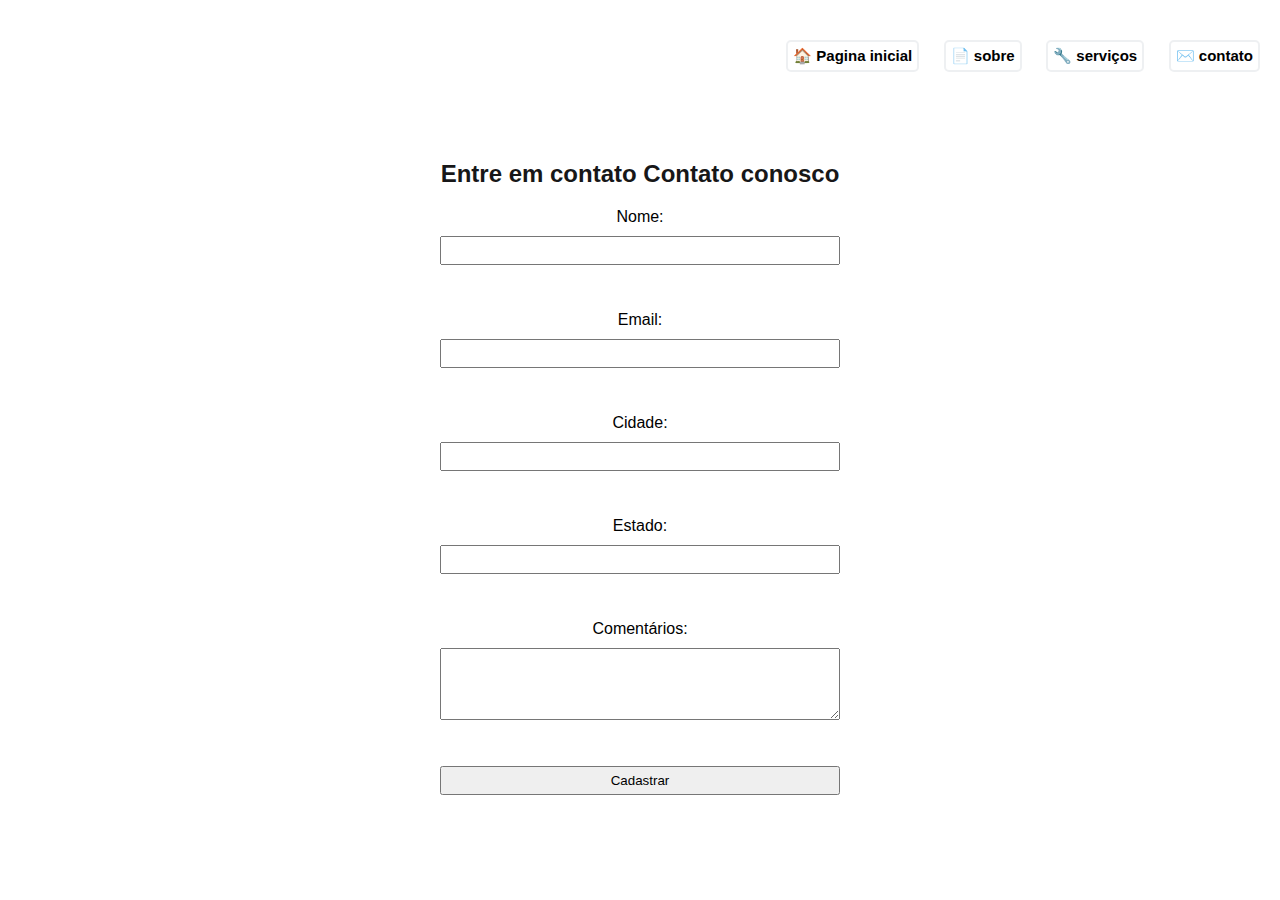
<file: contato.html>
<!DOCTYPE html>
<html lang="pt-br">
<head>
    <meta charset="UTF-8">
    <meta name="viewport" content="width=device-width, initial-scale=1.0">
    <title>Entre em contato conosco</title>
    <link rel="stylesheet" href="style.css">
</head>
<body>
    <header>
    </header>
    <!DOCTYPE html>
    <html lang="pt-BR">
    <head>
        <meta charset="UTF-8">
        <meta name="viewport" content="width=device-width, initial-scale=1.0">
        <title>Formulário de Cadastro</title>
    </head>
    <body>
        <h1>Entre em contato Contato conosco</h1>
        <form action="processar_cadastro.php" method="POST">
            <label for="nome">Nome:</label>
            <input type="text" id="nome" name="nome" required><br><br>
    
            <label for="email">Email:</label>
            <input type="email" id="email" name="email" required><br><br>
    
            <label for="cidade">Cidade:</label>
            <input type="text" id="cidade" name="cidade" required><br><br>
    
            <label for="estado">Estado:</label>
            <input type="text" id="estado" name="estado" maxlength="2" required><br><br>
    
            <label for="comentarios">Comentários:</label>
            <textarea id="comentarios" name="comentarios" rows="4" required></textarea><br><br>
            <input type="submit" value="Cadastrar">
        </form>
        <div class="botoes-container">
            <a href="index.html" class="botao-extra">🏠 Pagina inicial</a>
            <a href="sobre.html" class="botao-extra">📄 sobre</a>
            <a href="servicos.html" class="botao-extra">🔧 serviços</a>
            <a href="contato.html" class="botao-extra">✉️ contato</a>
</div>
        </div>
</footer>
    </body>
    </html>
</file>
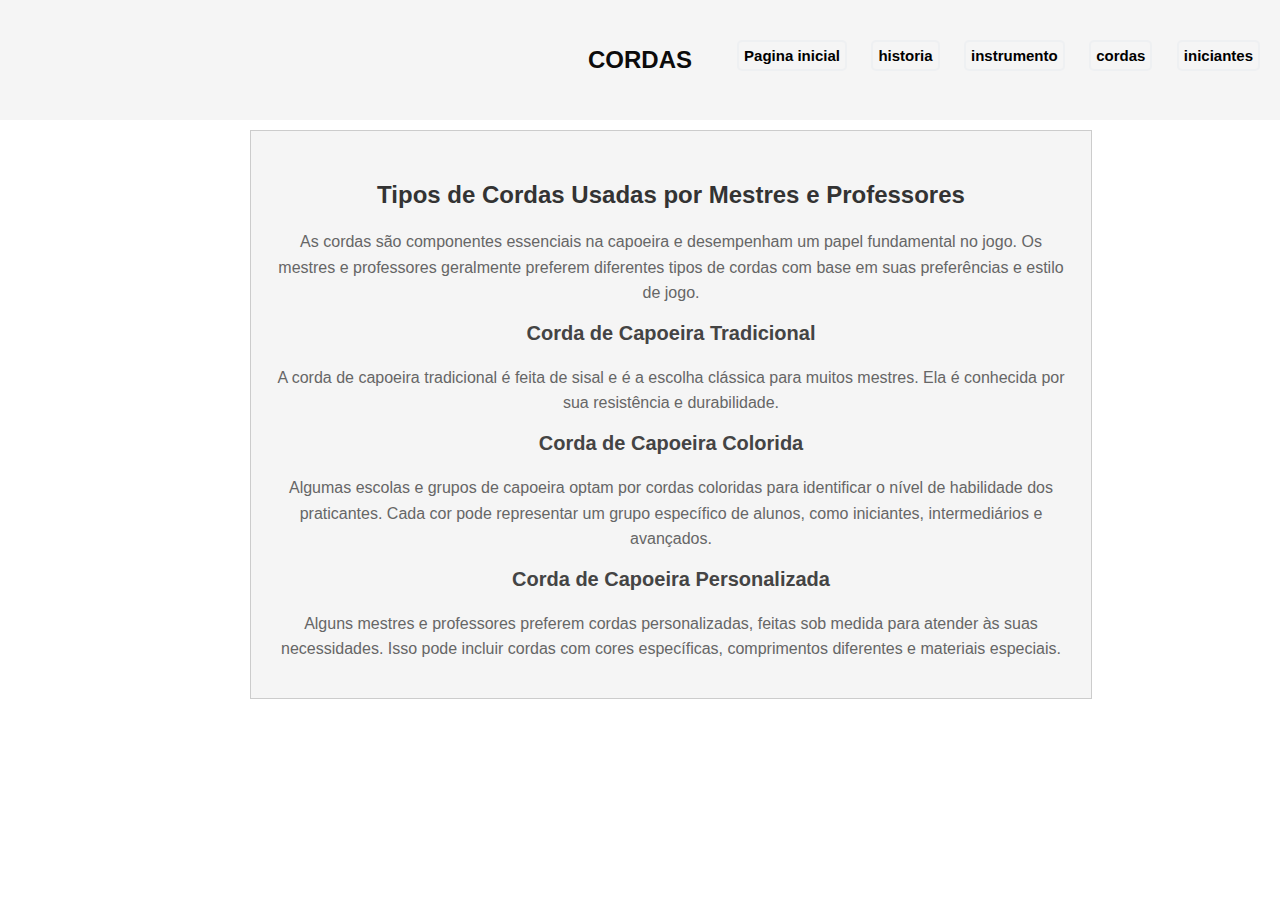
<file: cordas.html>
<!DOCTYPE html>
<html lang="pt-br">
<head>
    <meta charset="UTF-8">
    <meta name="viewport" content="width=device-width, initial-scale=1.0">
    <header class="meu-cabecalho">
        <h1>CORDAS</h1>
    </header>
    
    <title>Cordas</title>
    <link rel="stylesheet" href="style.css">
    <div class="conteudo">
        <section class="cordas">
           
            <h2>Tipos de Cordas Usadas por Mestres e Professores</h2>
            <p>As cordas são componentes essenciais na capoeira e desempenham um papel fundamental no jogo. Os mestres e professores geralmente preferem diferentes tipos de cordas com base em suas preferências e estilo de jogo.</p>
            
            <h3>Corda de Capoeira Tradicional</h3>
            <p>A corda de capoeira tradicional é feita de sisal e é a escolha clássica para muitos mestres. Ela é conhecida por sua resistência e durabilidade.</p>

            <h3>Corda de Capoeira Colorida</h3>
            <p>Algumas escolas e grupos de capoeira optam por cordas coloridas para identificar o nível de habilidade dos praticantes. Cada cor pode representar um grupo específico de alunos, como iniciantes, intermediários e avançados.</p>

            <h3>Corda de Capoeira Personalizada</h3>
            <p>Alguns mestres e professores preferem cordas personalizadas, feitas sob medida para atender às suas necessidades. Isso pode incluir cordas com cores específicas, comprimentos diferentes e materiais especiais.</p>
        </section>

        <!-- Botões para outras páginas -->
        <div class="botoes-container">
            <a href="index.html" class="botao-extra">Pagina inicial</a>
            <a href="historia.html" class="botao-extra">historia</a>
            <a href="instrumentos.html" class="botao-extra">instrumento</a>
            <a href="cordas.html" class="botao-extra">cordas</a>
            <a href="iniciantes.html" class="botao-extra">iniciantes</a>
        </div>
    </div>
</body>
</html>
</file>
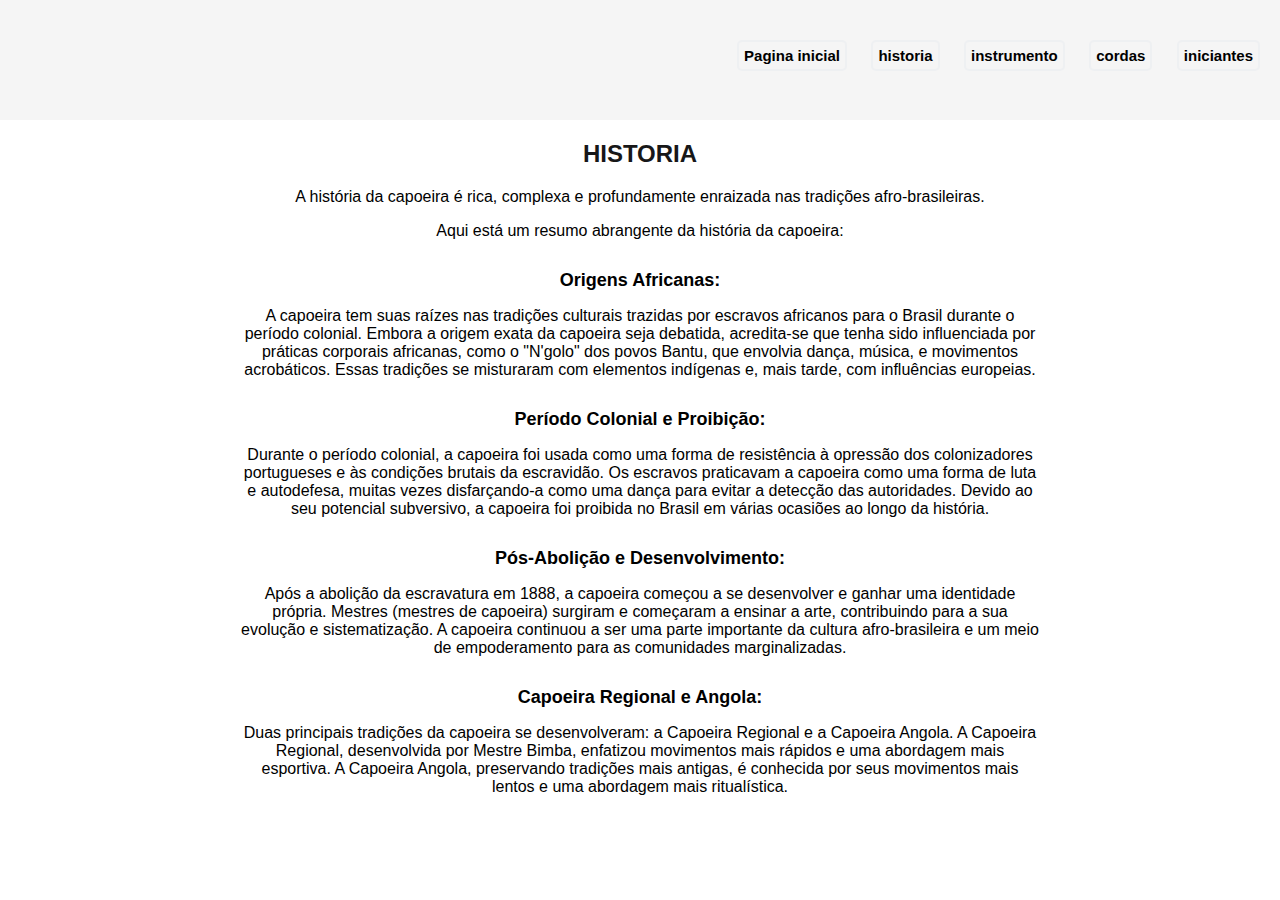
<file: historia.html>
<!DOCTYPE html>
<html lang="pt-br">
<head>
    <meta charset="UTF-8">
    <meta name="viewport" content="width=device-width, initial-scale=1.0">
    <title>HISTORIA</title>
    <link rel="stylesheet" href="style.css">
    <header class="meu-cabecalho">
    </header>
        <h1></h1>
    <div class="conteudo">
        <h1>HISTORIA</h1>
       <p> A história da capoeira é rica, complexa e profundamente enraizada nas tradições afro-brasileiras.</p>
        <p>Aqui está um resumo abrangente da história da capoeira:</p>

        <h2>Origens Africanas:</h2>
        <p>A capoeira tem suas raízes nas tradições culturais trazidas por escravos africanos para o Brasil durante o período colonial. Embora a origem exata da capoeira seja debatida, acredita-se que tenha sido influenciada por práticas corporais africanas, como o "N'golo" dos povos Bantu, que envolvia dança, música, e movimentos acrobáticos. Essas tradições se misturaram com elementos indígenas e, mais tarde, com influências europeias.</p>
        
        <h2>Período Colonial e Proibição:</h2>
        
        <p>Durante o período colonial, a capoeira foi usada como uma forma de resistência à opressão dos colonizadores portugueses e às condições brutais da escravidão. Os escravos praticavam a capoeira como uma forma de luta e autodefesa, muitas vezes disfarçando-a como uma dança para evitar a detecção das autoridades. Devido ao seu potencial subversivo, a capoeira foi proibida no Brasil em várias ocasiões ao longo da história.</P>
        
        <h2>Pós-Abolição e Desenvolvimento:</h2>
        
        <p>Após a abolição da escravatura em 1888, a capoeira começou a se desenvolver e ganhar uma identidade própria. Mestres (mestres de capoeira) surgiram e começaram a ensinar a arte, contribuindo para a sua evolução e sistematização. A capoeira continuou a ser uma parte importante da cultura afro-brasileira e um meio de empoderamento para as comunidades marginalizadas.</p>
        
        <h2>Capoeira Regional e Angola:</h2>
        
        <p>Duas principais tradições da capoeira se desenvolveram: a Capoeira Regional e a Capoeira Angola. A Capoeira Regional, desenvolvida por Mestre Bimba, enfatizou movimentos mais rápidos e uma abordagem mais esportiva. A Capoeira Angola, preservando tradições mais antigas, é conhecida por seus movimentos mais lentos e uma abordagem mais ritualística.</p>
        

        <!-- Botões para outras páginas -->
        <div class="botoes-container">
            <a href="index.html" class="botao-extra">Pagina inicial</a>
            <a href="historia.html" class="botao-extra">historia</a>
            <a href="instrumentos.html" class="botao-extra">instrumento</a>
            <a href="cordas.html" class="botao-extra">cordas</a>
            <a href="iniciantes.html" class="botao-extra">iniciantes</a>
        </div>
    </div>
</body>
</html>
</file>
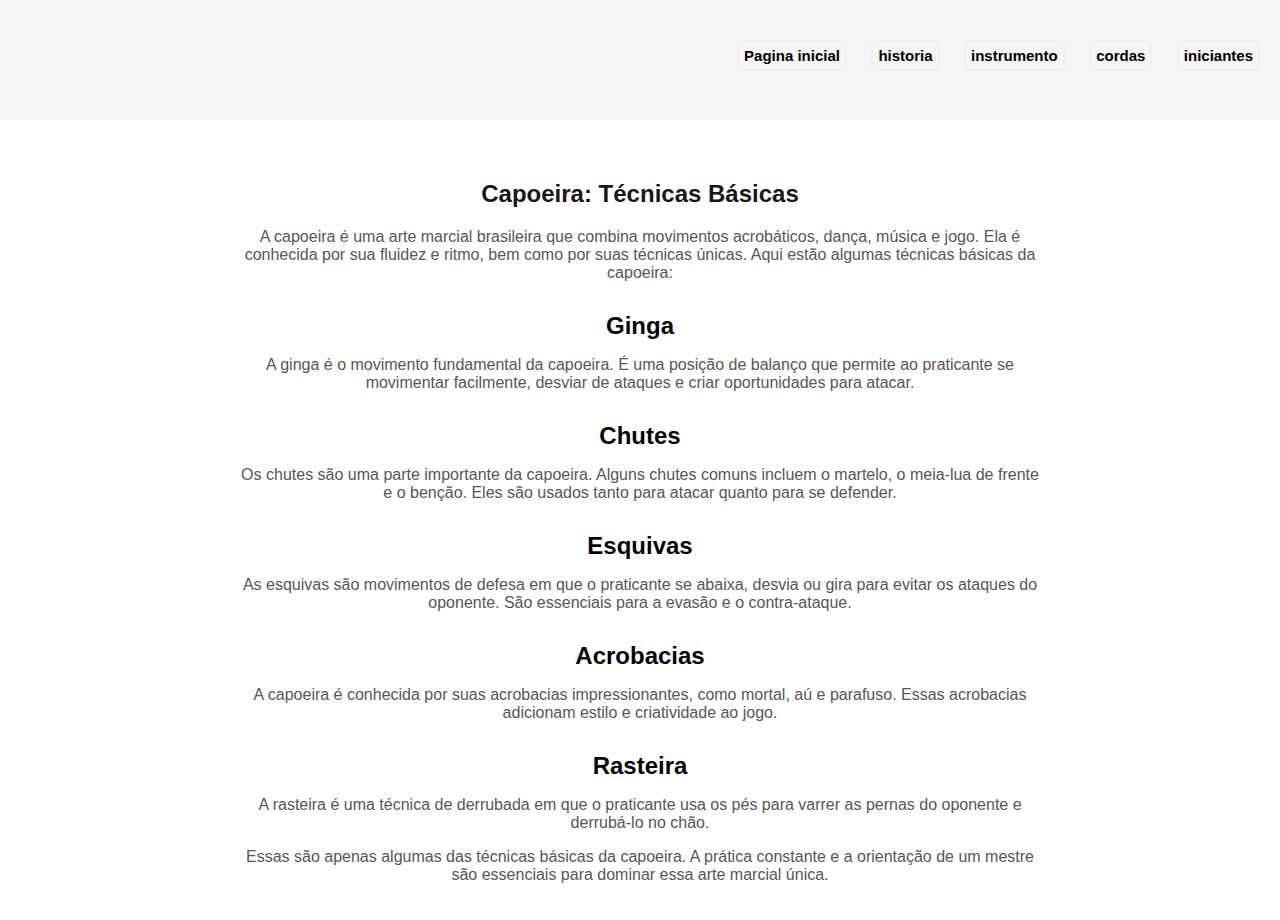
<file: iniciantes.html>
<!DOCTYPE html>
<html lang="pt-br">
<head>
    <meta charset="UTF-8">
    <meta name="viewport" content="width=device-width, initial-scale=1.0">
    <title>HISTORIA</title>
    <link rel="stylesheet" href="style.css">
    <header class="meu-cabecalho">
        <h1></h1>
    </header>
        <h1></h1>
    <div class="conteudo">
        <h1>Capoeira: Técnicas Básicas</h1>

    <p>A capoeira é uma arte marcial brasileira que combina movimentos acrobáticos, dança, música e jogo. Ela é conhecida por sua fluidez e ritmo, bem como por suas técnicas únicas. Aqui estão algumas técnicas básicas da capoeira:</p>

    <h2>Ginga</h2>
    <p>A ginga é o movimento fundamental da capoeira. É uma posição de balanço que permite ao praticante se movimentar facilmente, desviar de ataques e criar oportunidades para atacar.</p>

    <h2>Chutes</h2>
    <p>Os chutes são uma parte importante da capoeira. Alguns chutes comuns incluem o martelo, o meia-lua de frente e o benção. Eles são usados tanto para atacar quanto para se defender.</p>

    <h2>Esquivas</h2>
    <p>As esquivas são movimentos de defesa em que o praticante se abaixa, desvia ou gira para evitar os ataques do oponente. São essenciais para a evasão e o contra-ataque.</p>

    <h2>Acrobacias</h2>
    <p>A capoeira é conhecida por suas acrobacias impressionantes, como mortal, aú e parafuso. Essas acrobacias adicionam estilo e criatividade ao jogo.</p>

    <h2>Rasteira</h2>
    <p>A rasteira é uma técnica de derrubada em que o praticante usa os pés para varrer as pernas do oponente e derrubá-lo no chão.</p>

    <p>Essas são apenas algumas das técnicas básicas da capoeira. A prática constante e a orientação de um mestre são essenciais para dominar essa arte marcial única.</p>
<!-- Botões para outras páginas -->
<div class="botoes-container">
    <a href="index.html" class="botao-extra">Pagina inicial</a>
    <a href="historia.html" class="botao-extra">historia</a>
    <a href="instrumentos.html" class="botao-extra">instrumento</a>
    <a href="cordas.html" class="botao-extra">cordas</a>
    <a href="iniciantes.html" class="botao-extra">iniciantes</a>
<style>
    /* Estilos para o cabeçalho */
    .meu-cabecalho {
        background-size: cover;
        background-position: center;
        color: #000000;
        text-align: center;
  
    }

    .meu-cabecalho h1 {
        font-size: 2rem;
    }

    /* Estilos para o conteúdo */
    .conteudo {
        max-width: 800px;
        margin: 0 auto;
        padding: 20px;
    }

    .conteudo h2 {
        font-size: 1.5rem;
        color: #050505; /* Cor do texto dos títulos */
    }

    .conteudo p {
        font-size: 1rem;
        color: #575656; /* Cor do texto do conteúdo */
    }

    /* Estilos para os botões */
    .botoes-container {
        text-align: center;
        margin-top: 20px;
    }

    .botoes-container a {
        display: inline-block;
        padding: 10px 20px;
        background-color: #020202;
        color: #111010;
        text-decoration: none;
        margin: 5px;
        border-radius: 5px;
        font-weight: bold;
        transition: background-color 0.3s;
    }

    .botoes-container a:hover {
        background-color: #0056b3;
    }
</style>

</body>
</html>
</file>
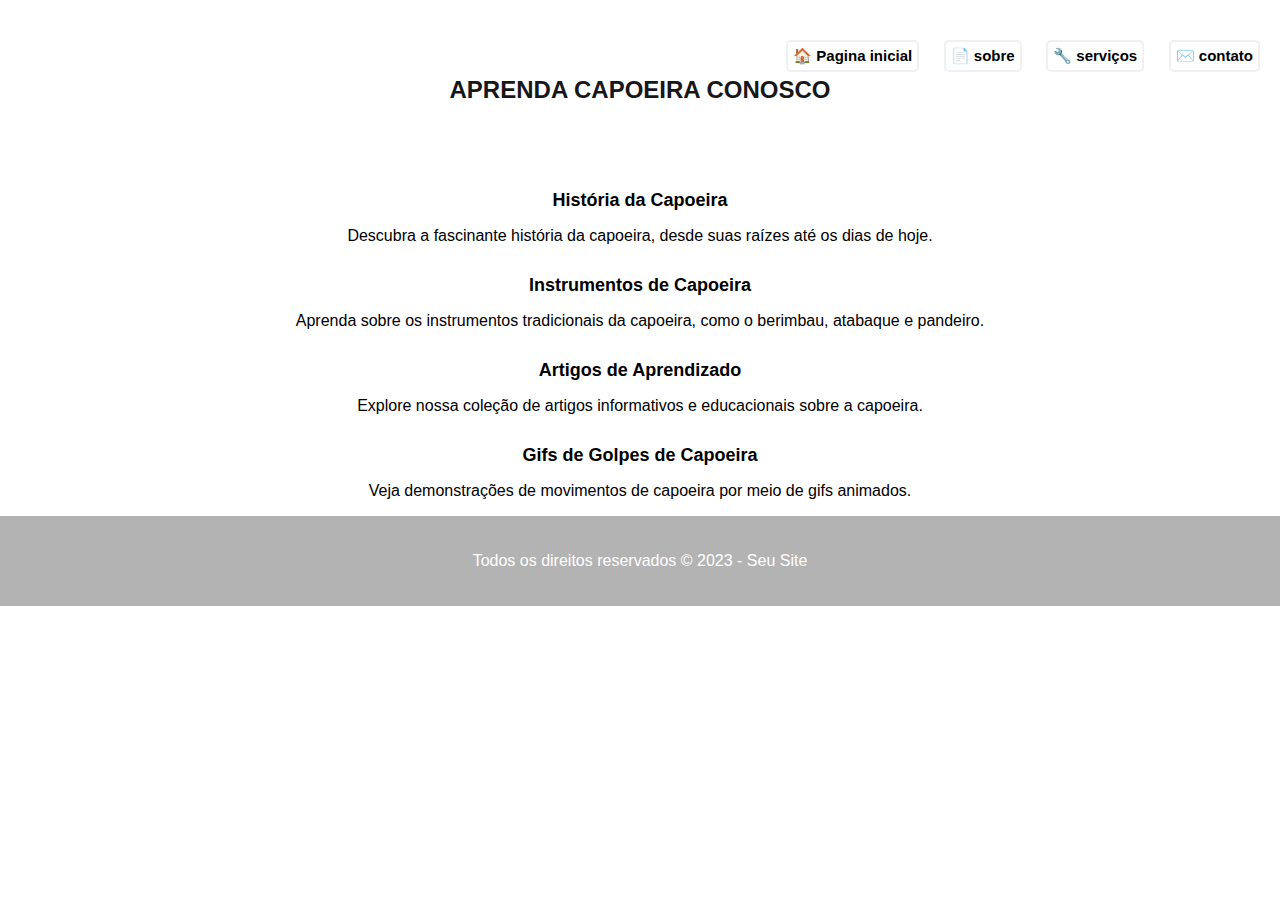
<file: servicos.html>
<!DOCTYPE html>
<html lang="pt-br">
<head>
    <meta charset="UTF-8">
    <meta name="viewport" content="width=device-width, initial-scale=1.0">
    <title>Serviços</title>
    <link rel="stylesheet" href="style.css">
</head>
<body><h1></h1>
            <title>Serviços de Aprendizado de Capoeira</title>
            <link rel="stylesheet" href="style.css">
    
            <header>
                <h1>Aprenda Capoeira Conosco</h1>
            </header>
                <h2>História da Capoeira</h2>
                <p>Descubra a fascinante história da capoeira, desde suas raízes até os dias de hoje.</p>
        
                <h2>Instrumentos de Capoeira</h2>
                <p>Aprenda sobre os instrumentos tradicionais da capoeira, como o berimbau, atabaque e pandeiro.</p>
        
                <h2>Artigos de Aprendizado</h2>
                <p>Explore nossa coleção de artigos informativos e educacionais sobre a capoeira.</p>
        
                <h2>Gifs de Golpes de Capoeira</h2>
                <p>Veja demonstrações de movimentos de capoeira por meio de gifs animados.</p>
        
                <!-- Adicione mais informações e conteúdo educativo sobre capoeira -->
        
                <!-- Adicione o código das redes sociais aqui (como mencionado anteriormente) -->
            </div>
        </body>
        </html>


        </div>
    </section>
    <footer>
        <p>Todos os direitos reservados &copy; 2023 - Seu Site</p>
    </footer>
    <div class="botoes-container">
        <a href="index.html" class="botao-extra">🏠 Pagina inicial</a>
        <a href="sobre.html" class="botao-extra">📄 sobre</a>
        <a href="servicos.html" class="botao-extra">🔧 serviços</a>
        <a href="contato.html" class="botao-extra">✉️ contato</a>
    </div>
</div>
</body>
</html>
</file>
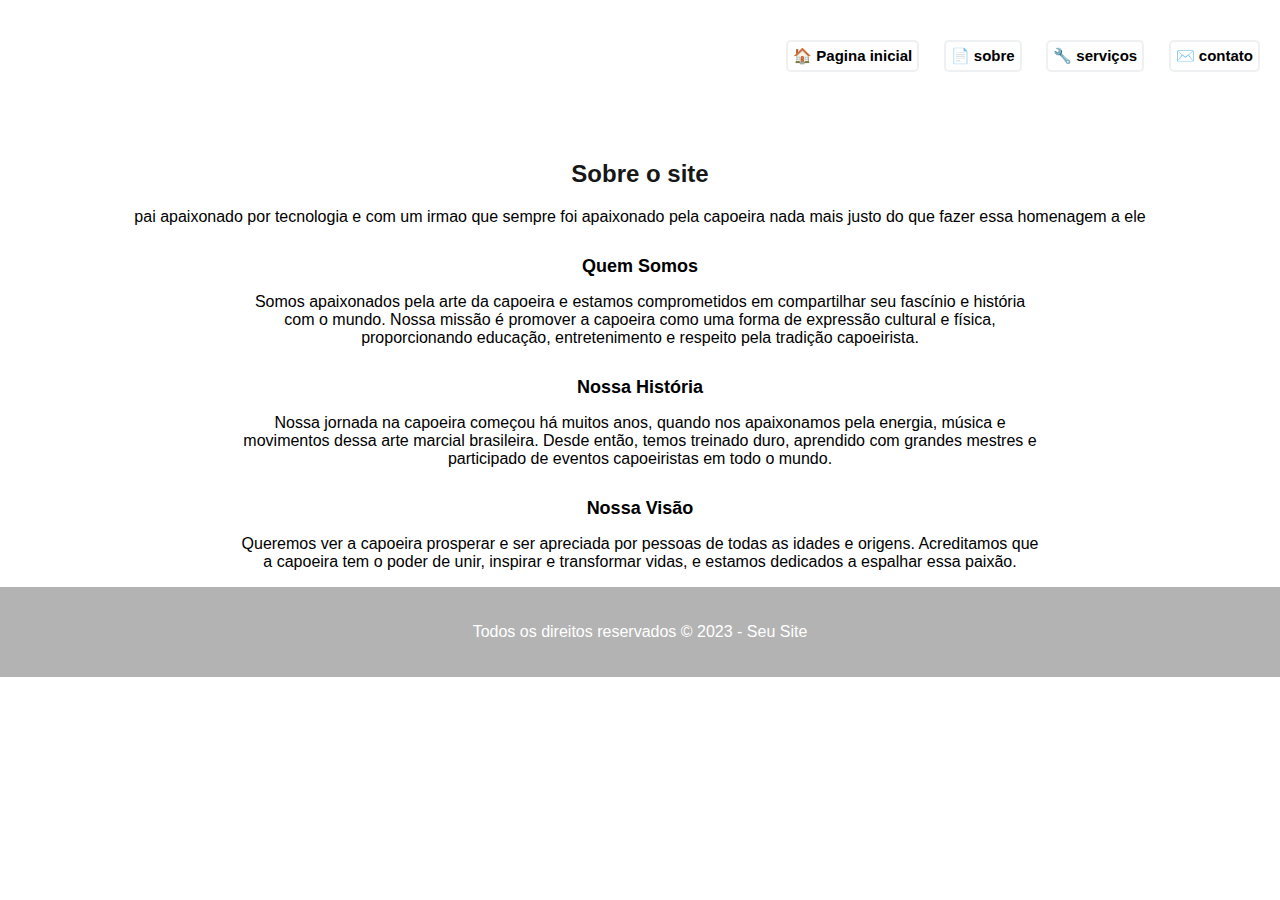
<file: sobre.html>
<!DOCTYPE html>
<html lang="pt-br">
<head>
    <meta charset="UTF-8">
    <meta name="viewport" content="width=device-width, initial-scale=1.0">
    <title>Sobre Nós</title>
    <link rel="stylesheet" href="style.css">
</head>
<body>
    <header>
        <h1></h1>
        <p>pai apaixonado por tecnologia e com um irmao que sempre foi apaixonado pela capoeira nada mais justo do que fazer essa homenagem a ele</p>
    </header>
    <h1>Sobre o site</h1>
    <p>pai apaixonado por tecnologia e com um irmao que sempre foi apaixonado pela capoeira nada mais justo do que fazer essa homenagem a ele</p>
</header>
<div class="conteudo">
    <h2>Quem Somos</h2>
    <p>Somos apaixonados pela arte da capoeira e estamos comprometidos em compartilhar seu fascínio e história com o mundo. Nossa missão é promover a capoeira como uma forma de expressão cultural e física, proporcionando educação, entretenimento e respeito pela tradição capoeirista.</p>

    <h2>Nossa História</h2>
    <p>Nossa jornada na capoeira começou há muitos anos, quando nos apaixonamos pela energia, música e movimentos dessa arte marcial brasileira. Desde então, temos treinado duro, aprendido com grandes mestres e participado de eventos capoeiristas em todo o mundo.</p>

    <h2>Nossa Visão</h2>
    <p>Queremos ver a capoeira prosperar e ser apreciada por pessoas de todas as idades e origens. Acreditamos que a capoeira tem o poder de unir, inspirar e transformar vidas, e estamos dedicados a espalhar essa paixão.</p>
</div>

<!-- Adicione o código das redes sociais aqui (como mencionado anteriormente) -->

</body>
</html>
    <footer>
        <p>Todos os direitos reservados &copy; 2023 - Seu Site</p>
    </footer>
    <div class="botoes-container">
        <a href="index.html" class="botao-extra">🏠 Pagina inicial</a>
        <a href="sobre.html" class="botao-extra">📄 sobre</a>
        <a href="servicos.html" class="botao-extra">🔧 serviços</a>
        <a href="contato.html" class="botao-extra">✉️ contato</a>
    </div>
</div>
</body>
</html>
</file>
<file: style.css>
/* Estilos gerais */
body {
    font-family: Arial, sans-serif;
    margin: 0;
    padding: 0;
}

header {
    background-color: #333;
    color: #fff;
    padding: 10px;
}

nav {
    background-color: #444;
    color: #fff;
    padding: 10px;
}

main {
    padding: 20px;
}

footer {
    background-color: #333;
    color: #fff;
    padding: 10px;
}

/* Estilos específicos */
h1 {
    margin: 0;
}

h2 {
    margin-top: 30px;
}
nav ul {
    list-style: none;
    margin: 0;
    padding: 0;
    display: flex;
    justify-content: center;
}

nav li {
    margin: 0 10px;
}

nav a {
    text-decoration: none;
    color: #fff;
    padding: 5px;
    border-radius: 5px;
}

nav a:hover {
    background-color: #070707;
}
main section {
    border: 1px solid #ddd;
    border-radius: 5px;
    padding: 20px;
    margin-bottom: 20px;
}
footer {
    background-color: #333;
    color: #fff;
    padding: 10px;
    text-align: center;
}
form {
    display: flex;
    flex-direction: column;
    max-width: 400px;
    margin: 0 auto;
}

label,
input,
textarea {
    margin-bottom: 10px;
}

input,
textarea {
    padding: 5px;
}

button {
    padding: 8px 15px;
    background-color: #555;
    color: #161515;
    border: none;
    border-radius: 5px;
    cursor: pointer;
}

button:hover {
    background-color: #333;
}
.social-icons {
    list-style: none;
    display: flex;
    justify-content: center;
    margin: 10px 0;
    padding: 0;
}

.social-icons li {
    margin: 0 10px;
}

.social-icons img {
    width: 30px;
    height: 30px;
}
button {
    /* Estilos anteriores */
    transition: background-color 0.3s ease;
}

button:hover {
    background-color: #f7f7f7;
    transform: scale(1.1);
}
.image-gallery {
    display: flex;
    justify-content: space-between;
}

.image-gallery img {
    width: 30%;
    border-radius: 5px;
}
.testimonials {
    display: flex;
    justify-content: space-between;
}

.testimonial {
    text-align: center;
    max-width: 300px;
    margin: 0 auto;
}

.testimonial img {
    width: 100px;
    border-radius: 50%;
    margin-bottom: 10px;
}

.testimonial p {
    font-style: italic;
}

.testimonial span {
    font-weight: bold;
}
.image-carousel {
    display: flex;
    overflow-x: auto;
    scroll-snap-type: x mandatory;
}

.image-carousel img {
    width: 100%;
    scroll-snap-align: start;
}
.fade-in {
    opacity: 0;
}

.fade-in.show {
    opacity: 1;
    transition: opacity 1s ease;
}
.faq {
    display: flex;
    flex-direction: column;
    gap: 20px;
}

.question {
    border: 1px solid #ddd;
    padding: 10px;
    border-radius: 5px;
}
.faq {
    display: flex;
    flex-direction: column;
    gap: 20px;
}

.question {
    border: 1px solid #ddd;
    padding: 10px;
    border-radius: 5px;
}
.back-to-top {/* botao apenas no final da pagina,pagina voltar a pagina inicial*/
    display: none;
    position: fixed;
    bottom: 20px;
    right: 20px;
    padding: 10px 20px;
    background-color: #fafafa;
    color: #0f0f0f;
    border: none;
    border-radius: 5px;
    cursor: pointer;
}

.back-to-top.show {
    display: block;
}
/* Cor principal para o cabeçalho */
header {
    background-color: #1a237e;
    color: #0e0d0d;
}
/* Estilize o link ao passar o mouse */
a:hover {
    background-color: #f3f1ee;
}
body {
    background-color: #f5f5f5;
}
#back-to-top-btn {/* botao visivel na pagina voltar a pagina inicial*/
    position: fixed;
    bottom: 30px;
    right: 30px;
    background-color: #b3b1b1;
    color: #fff;
    border: none;
    border-radius: 50%;
    width: 40px;
    height: 40px;
    font-size: 20px;
    display: flex;
    align-items: center;
    justify-content: center;
    cursor: pointer;
    opacity: 0.7;
    z-index: 9999;
}

#back-to-top-btn:hover {
    opacity: 1;
}
/* Estilização do cabeçalho */
header {
    background-color: #ededee;
    color: #161718;
    padding: 20px;
    text-align: center;
    font-family: 'Sua Fonte Personalizada', sans-serif;
    font-size: 24px;
    text-transform: uppercase;
}

header h1 {
    margin: 0;
}

header p {
    font-size: 18px;
}

/* Estilização do menu de navegação */
nav {
    background-color: #e8e8ec ;
    padding: 10px;
}

nav ul {
    list-style: none;
    margin: 0;
    padding: 0;
    display: flex;
    justify-content: center;
}

nav li {
    margin: 0 10px;
}

nav a {
    text-decoration: none;
    color: #00000000;
    font-size: 18px;
    padding: 5px;
    border-radius: 5px;
}

nav a:hover {
    background-color: #0c0c0c;
}
/* Estilização das seções */
section {
    padding: 40px;
}

section h2 {
    color: #2a36b8;
    font-size: 28px;
    margin-bottom: 20px;
}

section p {
    font-size: 16px;
    line-height: 1.6;
}
/* Estilos para dispositivos móveis */
@media (max-width: 767px) {
    /* Adicione os estilos aqui */
}
.img-responsive {
    max-width: 100%;
    height: auto;
}
/* Container para as seções em formato de colunas */
.sections-container {
    display: flex;
    flex-wrap: wrap;
    justify-content: space-between; /* ou justify-content: space-around; */
}

/* Estilo para cada seção */
section {
    width: 48%; /* Ajuste o tamanho das colunas conforme necessário */
    margin-bottom: 20px;
}
/* Container para as seções em formato de colunas */
.sections-container {
    display: flex;
    flex-wrap: wrap;
    justify-content: space-between; /* ou justify-content: space-around; */
}

/* Estilo para cada seção */
section {
    width: 48%; /* Ajuste o tamanho das colunas conforme necessário */
    margin-bottom: 20px;
}
/* Estilização do cabeçalho */
header {
    background-color: #050505;
    color: #000000;
    padding: 20px;
    text-align: center; /* Centralizar o conteúdo do cabeçalho */
    font-family: 'Sua Fonte Personalizada', sans-serif;
    font-size: 24px;
    text-transform: uppercase;
}
/* Estilização do cabeçalho */
header {
    background-color: #fff;
    color: #fff;
    padding: 20px;
    text-align: center;
    font-family: 'Sua Fonte Personalizada', sans-serif;
    font-size: 24px;
    text-transform: uppercase;
    height: 100px; /* Altura do cabeçalho */
    display: flex;
    justify-content: center;
    align-items: center;
}
/* Estilização do rodapé */
footer {
    background-color: #f1f2f8;
    color: #fff;
    padding: 20px 0;
}

.footer-content {
    display: flex;
    justify-content: space-between;
    max-width: 1200px;
    margin: 0 auto;
}

.footer-section {
    flex: 1;
    padding: 0 20px;
}

.footer-section h3 {
    font-size: 20px;
}

.footer-section p {
    font-size: 14px;
}

.footer-section a {
    display: block;
    margin-bottom: 5px;
    color: #fff;
    text-decoration: none;
}

.footer-bottom {
    background-color: #b3b3b3;
    text-align: center;
    padding: 10px 0;
}

.footer-bottom p {
    font-size: 12px;
}
/* Estilo para as seções */
section {
    display: inline-block;
    width: calc(33.33% - 20px);
    margin: 10px;
    padding: 20px;
    text-align: center;
    font-size: 1.2rem;
    background-color: #f0f0f0;
}

/* Estilo para o rodapé */
footer {
    background-color: #333;
    padding: 10px;
    text-align: center;
    color: #fff;
}

/* Estilo para os ícones sociais */
.social-icons a {
    color: #fff;
    font-size: 24px;
    margin-right: 10px;
}
/* Estilos comuns para todas as páginas */
body {
    margin: 0;
    padding: 0;
    font-family: Arial, sans-serif;
}


nav ul {
    list-style: none;
    margin: 0;
    padding: 0;
}

nav li {
    display: inline-block;
    margin-right: 20px;
}

nav a {
    color: #fff;
    text-decoration: none;
    font-size: 1.2rem;
}

section {
    padding: 20px;
    text-align: center;
    font-size: 1.2rem;
    background-color: #f0f0f0;
    margin-bottom: 20px;
}

.conteudo {
    max-width: 800px;
    margin: 0 auto;
}

footer {
    background-color: #ebe1e1;
    padding: 10px;
    text-align: center;
    color: #020202;
}

/* Estilos específicos para botões */
.botoes {
    display: flex;
    justify-content: center;
    margin-top: 20px;
}

.botao {
    display: inline-block;
    padding: 10px 20px;
    background-color: #000000;
    color: #fff;
    text-decoration: none;
    margin: 0 10px;
    border-radius: 5px;
}
/* ... estilos anteriores ... */

#inicio, #sobre, #servicos {
    display: flex;
    justify-content: space-around;
}
/* Seletor para o título */
h1 {
    font-family: "Nome da Fonte", sans-serif; /* Substitua pelo nome da fonte desejada */
    font-size: 37px; /* Tamanho da fonte */
    font-weight: bold; /* Peso da fonte (bold, normal, etc.) */
    color: #070707; /* Cor da fonte (vermelho) */
    text-align: center; /* Alinhamento do texto (centralizado) */
    /* Outros estilos de fonte, como itálico ou sublinhado, se desejado */
}
/* Estilo para centralizar os botões no canto superior */
.botoes-container {
    position: absolute;
    top: 20px; /* Ajuste a distância da borda superior conforme necessário */
    right: 20px; /* Ajuste a distância da borda direita conforme necessário */
}

/* Estilo dos botões */
.botao {
    background-color: #f2f2f2; /* Defina a cor de fundo que desejar */
    padding: 10px 20px; /* Ajuste o preenchimento conforme necessário */
    margin: 5px; /* Espaçamento entre os botões */
    border: none;
    border-radius: 5px; /* Borda arredondada */
    text-align: center;
    text-decoration: none;
    display: inline-block;
    font-size: 16px;
    cursor: pointer;
}

/* Altere a cor do texto dos botões, se necessário */
.botao a {
    color: #333; /* Cor do texto */
    text-decoration: none;
}
/* Estilo para centralizar os botões no canto superior */
.botoes-container {
    position: absolute;
    top: 10px; /* Ajuste a distância da borda superior conforme necessário */
    right: 10px; /* Ajuste a distância da borda direita conforme necessário */
}

/* Estilo dos botões */
.botao {
    background-color: #3a3131; /* Defina a cor de fundo que desejar */
    padding: 10px 20px; /* Ajuste o preenchimento conforme necessário */
    margin: 5px; /* Espaçamento entre os botões */
    border: none;
    border-radius: 10px; /* Borda arredondada */
    text-align: center;
    text-decoration: none;
    display: inline-block;
    font-size: 16px;
    cursor: pointer;
}

/* Altere a cor do texto dos botões, se necessário */
.botao a {
    color: #333; /* Cor do texto */
    text-decoration: none;
}
/* Adicione isso ao seu arquivo CSS */

body {
    max-width: 100%; /* Define uma largura máxima para o corpo do site */
    margin: 0 auto; /* Centraliza o conteúdo horizontalmente */
    overflow-x: hidden; /* Oculta a barra de rolagem horizontal se o conteúdo estourar a largura da janela do navegador */
}
/* Adicione isso ao seu arquivo CSS */

body {
    max-width: 100%; /* Define uma largura máxima para o corpo do site */
    margin: 100 auto; /* Centraliza o conteúdo horizontalmente */
    overflow-x: hidden; /* Oculta a barra de rolagem horizontal se o conteúdo estourar a largura da janela do navegador */
}
/* Estilos para a seção extra */
.secao-extra {
    background-color: #f5f5f5; /* Cor de fundo da seção */
    padding: 5px; /* Espaçamento interno */
    text-align: center; /* Alinhamento do texto */
}

.botoes-container .botao-extra {
    background-color: transparent;
    border: 2px solid #edeff1f1; /* Cor da borda */
    color: #000000; /* Cor do texto */
    padding: 5px 5px; /* Espaçamento interno */
    margin: 10px; /* Espaçamento externo */
    text-decoration: none; /* Remover sublinhado do link */
    font-weight: bold; /* Peso da fonte */
    border-radius: 5px; /* Borda arredondada */
    transition: background-color 0.3s ease, color 0.3s ease; /* Transição suave */
}

.botoes-container .botao-extra:hover {
    background-color: #f7f7f7; /* Cor de fundo ao passar o mouse */
    color: #fff; /* Cor do texto ao passar o mouse */
}
/* Estilos para a seção "cordas" */
.cordas {
    background-color: #f5f5f5;
    padding: 20px;
    border: 1px solid #ccc;
    margin-bottom: 20px;
}

.cordas h2 {
    font-size: 24px;
    color: #333;
}

.cordas p {
    font-size: 16px;
    color: #666;
}

.cordas h3 {
    font-size: 20px;
    color: #444;
    margin-top: 10px;
}

/* Estilos para os botões da seção extra */
.botoes-container {
    margin-top: 20px;
}

.botao-extra {
    display: inline-block;
    padding: 5px 5px;
    color: #fff;
    text-decoration: none;
    font-size: 15px;
    border-radius: 5px;
    margin-right: 5px;
}

.botao-extra:hover {
    background-color: #f5f0f0;
}
/* Estilos para a seção "cordas" */
.cordas {
    background-color: #f5f5f5;
    padding: 20px;
    border: 1px solid #ccc;
    margin-bottom: 10px;
    width: 100%; /* Defina a largura para ocupar toda a página */
}

.cordas h2 {
    font-size: 24px;
    color: #333;
}

.cordas p {
    font-size: 16px;
    color: #666;
}

.cordas h3 {
    font-size: 20px;
    color: #444;
    margin-top: 10px;
}
/* Estilos para o cabeçalho */
.meu-cabecalho {
    background-color: rgb(245, 245, 245); /* Defina a cor desejada, como "red" para vermelho */
    padding: 10px; /* Ajuste o preenchimento conforme necessário */
    text-align: center; /* Centralize o conteúdo do cabeçalho */
}

.meu-cabecalho h1 {
    color: rgb(12, 11, 11); /* Defina a cor do texto dentro do cabeçalho, por exemplo, branco */
}
/* Estilo para as seções .secao */
.secao {
    background-color: #f0f0f0;
    border: 1px solid #3e21e4;
    border-radius: 5px;
    padding: 20px;
    margin-bottom: 20px;
}

/* Estilo para os títulos das seções .secao h2 */
.secao h2 {
    font-size: 24px;
    color: #131212;
    margin-bottom: 10px;
}

/* Estilo para o conteúdo das seções .secao p */
.secao p {
    font-size: 16px;
    line-height: 1.5;
}

/* Estilo para as imagens dentro das seções .secao .image-gallery img */
.secao .image-gallery img {
    max-width: 100%;
}
/* Remover borda ao redor dos botões */
.botao {
    display: inline-block;
    padding: 10px 20px;
    background-color: #6e6d6d; /* Cor de fundo do botão */
    color: #fff; /* Cor do texto do botão */
    text-decoration: none;
    border-radius: 10px; /* Borda arredondada */
    margin-right: 1px; /* Espaçamento à direita entre os botões */
    margin-bottom: 1px; /* Espaçamento inferior entre os botões */
    font-weight: bold; /* Estilo de fonte em negrito */
    font-size: 16px; /* Tamanho da fonte */
    outline: none; /* Remover contorno ao focar no botão */

    /* Estilo ao passar o mouse sobre os botões */
    &:hover {
        background-color: #0056b3; /* Cor de fundo ao passar o mouse */
    }
}
/* Estilo para o título da seção */
h1 {
    font-size: 24px; /* Tamanho da fonte */
    color: #171718; /* Cor do texto */
    text-align: center; /* Alinhamento do texto */
    margin-top: 20px; /* Margem superior */
}

/* Estilo para o conteúdo próximo à seção */
.secao {
    text-align: center; /* Alinhamento do conteúdo */
    font-size: 20px; /* Tamanho da fonte */
    color: #ffffff; /* Cor do texto */
    margin-bottom: 20px; /* Margem inferior */
}
footer {
    background-color: #b3b3b3; /* Cor de fundo cinza escuro */
    color: #ffffff; /* Cor do texto branco */
    padding: 20px;
}

.social-icons a {
    color: #3da77b; /* Cor do ícone branco */
    font-size: 20px;
    margin-right: 10px;
    text-decoration: none;
}
/* Estilo padrão para o menu do lado esquerdo */
.sidebar {
    width: 0;
    position: fixed;
    top: 0;
    left: -250px; /* Inicialmente fora da tela */
    height: 100%;
    background-color: #f1f1f1;
    overflow-x: hidden;
    transition: 0.5s;
}

/* Estilo do ícone do menu */
.menu-icon {
    cursor: pointer;
    padding: 10px;
    background-color: #8d8c8c;
    color: #050505;
    position: absolute;
    top: 0;
    left: 0;
    z-index: 2; /* Coloca o ícone na parte superior */
}

/* Estilo das barras do ícone */
.bar {
    width: 25px;
    height: 3px;
    background-color: #fff;
    margin: 6px 0;
    transition: 0.4s;
}

/* Estilo do menu ativo (expandido) */
.sidebar.active {
    width: 250px;
    left: 0;
}

/* Estilo dos links no menu */
.sidebar ul {
    list-style: none;
    padding: 0;
    margin: 0;
}

.sidebar li {
    padding: 10px;
}

.sidebar a {
    color: #fff;
    text-decoration: none;
}

/* Efeito de transição nas barras do ícone */
.menu-icon.active .bar:nth-child(1) {
    transform: rotate(-45deg) translate(-5px, 6px);
}

.menu-icon.active .bar:nth-child(2) {
    opacity: 0;
}

.menu-icon.active .bar:nth-child(3) {
    transform: rotate(45deg) translate(-5px, -6px);
}
.secao-artigos-container {
    display: flex;
}
    .secao-artigos {
        flex: 1;
        margin: 10px;
        padding: 10px;    
}
.artigo img {
    max-width: 400px; /* Defina o tamanho máximo desejado */
    height: auto; /* Mantém a proporção da imagem */
}
.secao-artigos h2 {
    color: #333; /* Cor do texto do cabeçalho */
    font-size: 30px; /* Tamanho da fonte do cabeçalho */
    margin: 10px 0; /* Margem superior e inferior do cabeçalho */
}
.secao-artigos-container {
    display: flex;
    justify-content: space-between;
    align-items: flex-start; /* Alinhar os elementos no topo */
}

.secao-artigos {
    flex-basis: calc(33.33% - 20px); /* 20px de margem entre as seções */
    padding: 10px;
    text-align: center;
}

.secao-artigos h2 {
    color: #070707; /* Cor do texto do cabeçalho */
    font-size: 24px; /* Tamanho da fonte do cabeçalho */
    margin: 10px 0; /* Margem superior e inferior do cabeçalho */
}

.imagem-no-site {
    width: 100%;
    height: 100%;
    object-fit: cover; /* Para manter a proporção e cobrir todo o espaço */
}
.cabecalho {
    position: relative; /* Para que a imagem possa ocupar o espaço do cabeçalho */
    height: 300px; /* Altura do cabeçalho - ajuste conforme necessário */
}

.imagem-cabecalho {
    width: 100%;
    height: 100%;
    object-fit: cover; /* Para manter a proporção e cobrir todo o espaço */
}

body {
    margin: 0;
    padding: 0; 
   
    background-size: cover;
    background-attachment: fixed;
}

header {
    background-image: url('');
    background-size: cover;
    background-position: center top;
}
    
    /* Estilo das outras seções (por exemplo, secao-artigos) */
    .secao-artigos {
        /* Outros estilos da seção de artigos */
        position: relative; /* Adicione esta propriedade para posicionamento relativo */
        z-index: 2; /* Defina um z-index maior para as outras seções */
    }
    
    /* Outros estilos CSS para as outras seções */

.botoes-container-extra {
    display: inline-block; /* Permite que os botões se ajustem ao conteúdo */
    padding: 20px; /* Adicione algum preenchimento interno aos botões */
}

.botao-extra {
    color: #00ff00; /* Cor do texto dos botões */
   
    padding: 10px 20px; /* Espaçamento interno dos botões */
    margin: 10px; /* Espaçamento externo entre os botões */
    text-decoration: none; /* Remova o sublinhado padrão dos links */
}
/* Estilo da seção de botões com a imagem de fundo */
.secao-botoes {
    background-image: url('caminho_para_sua_imagem.jpg');
    background-size: cover;
    background-position: center;
    text-align: center; /* Centralize os botões horizontalmente */
    padding: 40px; /* Adicione preenchimento para afastar os botões das bordas */
    color: white; /* Defina a cor do texto na seção de botões */
}

/* Estilo das seções separadas (por exemplo, secao-artigos) */
.secao {
    /* Outros estilos das seções */
    color: rgb(3, 3, 3); /* Defina a cor do texto nas seções separadas */
}
body {
    font-family: Arial, sans-serif;
    text-align: center;
    background-color: #fff;
}

.quiz-container {
    background-color: #fff;
    max-width: 800px;
    margin: 0 auto;
    padding: 20px;
    border: 1px solid #ccc;
    border-radius: 5px;
}

h1 {
    font-size: 24px;
    margin-bottom: 20px;
}

h2 {
    font-size: 18px;
    margin-bottom: 10px;
}

ul {
    list-style: none;
    padding: 0;
}

li {
    margin: 10px 0;
}

button {
    background-color: #007BFF;
    color: #fff;
    border: none;
    padding: 10px 20px;
    border-radius: 5px;
    cursor: pointer;
}

.result {
    background-color: #fff;
    max-width: 800px;
    margin: 20px auto;
    padding: 20px;
    border: 1px solid #ccc;
    border-radius: 5px;
}

#score {
    font-size: 18px;
}
/* Estilo para a seção de redes sociais */
.redes-sociais {
    display: flex;
    justify-content: center;
    margin-top: 20px;
}

/* Estilos para os ícones sociais */
.redes-sociais a {
    font-size: 24px; /* Tamanho dos ícones */
    margin: 0 10px;
    color: #007bff; /* Cor dos ícones */
    text-decoration: none;
    transition: color 0.3s;
}

/* Efeito de destaque ao passar o mouse */
.redes-sociais a:hover {
    color: #ff4500; /* Cor de destaque ao passar o mouse */
}
img, video {
  max-width: 100%;
  height: auto;
}
@media (max-width: 600px) {
  /* Estilos para telas menores */
  body {
    font-size: 14px;
  }
  .container {
    width: 100%;
    padding: 10px;
  }
}
@media (max-width: 600px) {
  body {
    font-size: 14px;
  }
  @media (max-width: 600px) {
  body {
    font-size: 14px;
  }
  .container {
    width: 100%;
    padding: 10px;
  }
}
</file>
